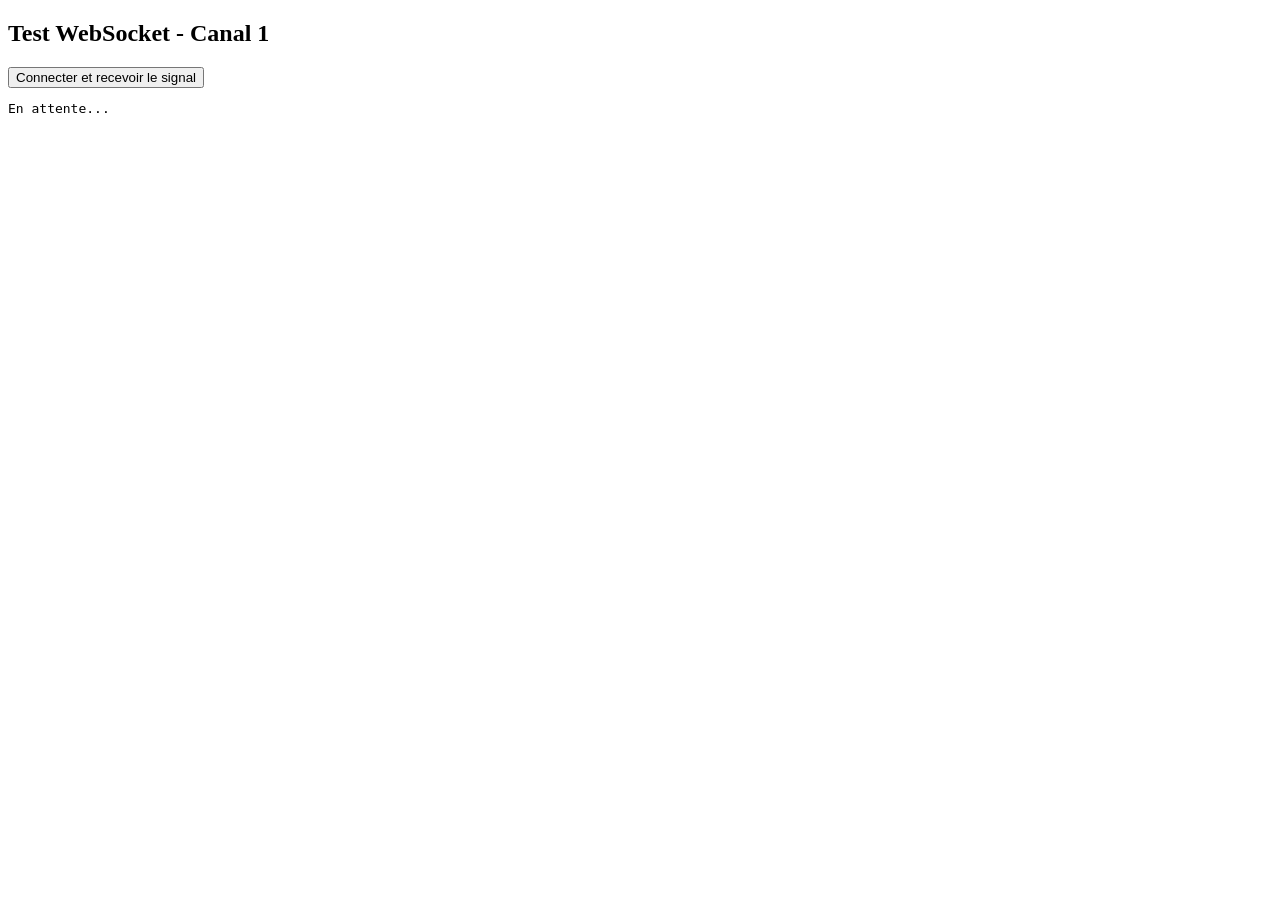
<file: tests/test_websocket.html>
<!DOCTYPE html>
<html lang="fr">
<head>
    <meta charset="UTF-8">
    <title>Test WebSocket BANC_TEST</title>
</head>
<body>

    <h2>Test WebSocket - Canal 1</h2>
    <button id="connect">Connecter et recevoir le signal</button>
    <pre id="result">En attente...</pre>

    <script>
        
const button = document.getElementById("connect");
const result = document.getElementById("result");

// Référence vers la connexion WebSocket
let ws = null;

// Compteur de blocs reçus
let blockCount = 0;

button.addEventListener("click", () => {

    // Empêcher plusieurs connexions simultanées
    if (ws !== null) {
        return;
    }

    // Désactiver le bouton pendant le test
    button.disabled = true;

    // Réinitialiser le compteur et l'affichage
    blockCount = 0;
    result.textContent = "Connexion en cours...\n";

    // Création de la connexion WebSocket
    ws = new WebSocket(
        "ws://127.0.0.1:8000/ws/signals/1"
    );

    // Connexion établie
    ws.onopen = () => {
        result.textContent = "WebSocket connecté\n";
    };

    // Réception des échantillons
    ws.onmessage = (event) => {

        const data = JSON.parse(event.data);

        blockCount++;

        result.textContent =
            `WebSocket connecté\n` +
            `Canal : ${data.channel}\n` +
            `Blocs reçus : ${blockCount}\n` +
            `Échantillons par bloc : ${data.voltage.length}\n` +
            `Temps initial : ${data.time[0].toFixed(4)} s\n` +
            `Temps final : ${data.time[data.time.length - 1].toFixed(4)} s\n` +
            `Premières tensions : ${data.voltage.slice(0, 5)}\n`;

        // Arrêter après 10 blocs
        if (blockCount >= 10) {
            ws.close(1000, "Test terminé");
        }
    };

    // Gestion des erreurs
    ws.onerror = (error) => {
        console.error("Erreur WebSocket :", error);
        result.textContent += "Erreur WebSocket\n";
    };

    // Fermeture de la connexion
    ws.onclose = (event) => {

        result.textContent +=
            `Connexion fermée (code ${event.code})\n`;

        // Libérer la connexion
        ws = null;

        // Réactiver le bouton
        button.disabled = false;
    };
});

    </script>

</body>
</html>
</file>
